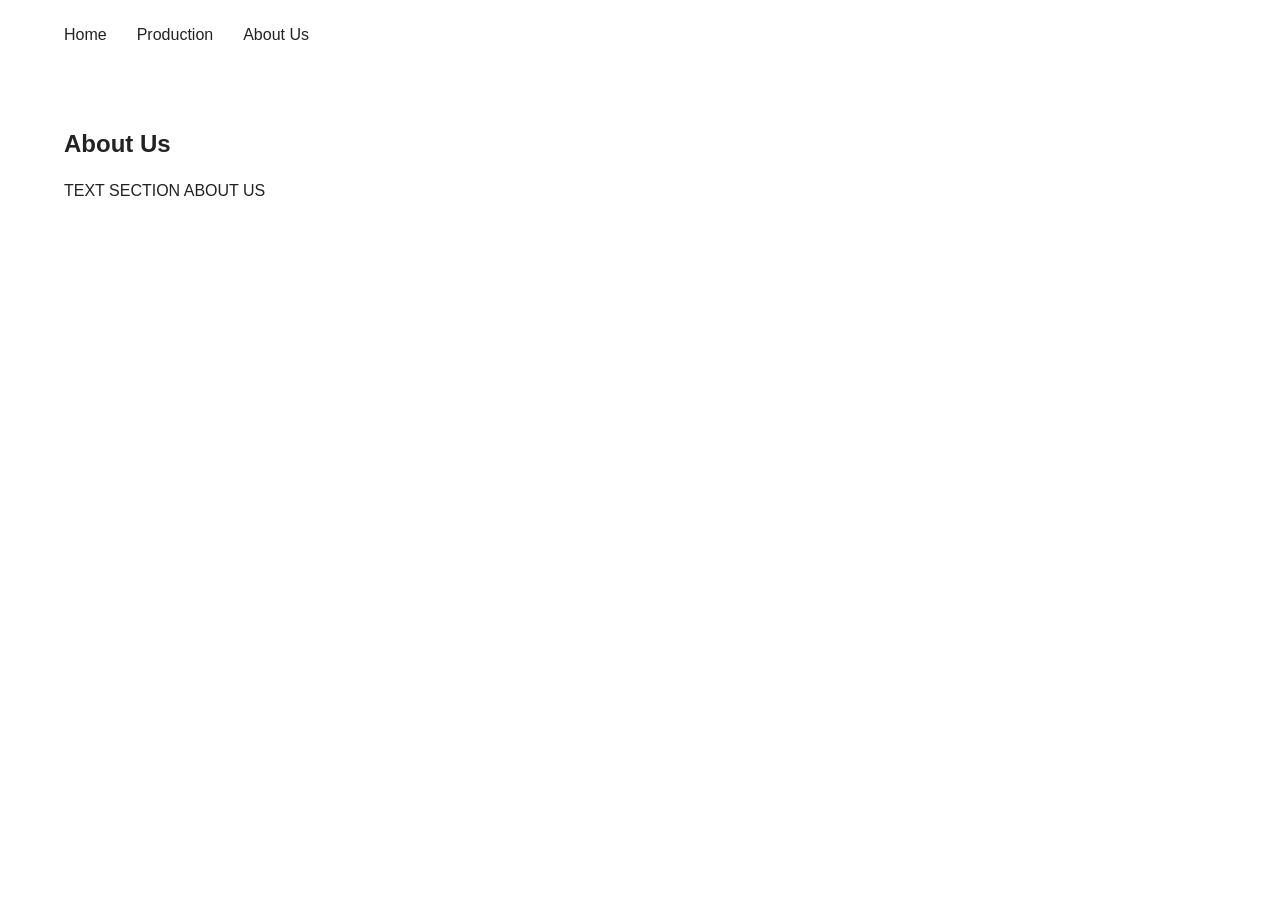
<file: about/index.html>
<!DOCTYPE html>
<html lang="en">
<head>
    <meta charset="UTF-8">
    <meta name="viewport" content="width=device-width, initial-scale=1.0">
    <title>About Us | D1 Dog Mom</title>

    <link rel="stylesheet" href="../styles/main.css">
</head>

<body>

    <nav>
        <div class="nav-container">

            <div class="nav-links">
                <a href="../">Home</a>
                <a href="../production/">Production</a>
                <a href="./">About Us</a>
            </div>

        </div>
    </nav>

    <main>

        <section>
            <div class="container">

                <h1>About Us</h1>

                <p>TEXT SECTION ABOUT US</p>

            </div>
        </section>

    </main>
</file>
<file: styles/main.css>
/* =========================================
   D1 DOG MOM
   Global Stylesheet
   ========================================= */


/* ---------- RESET / GLOBAL ---------- */

* {
    box-sizing: border-box;
}

html {
    scroll-behavior: smooth;
}

body {
    margin: 0;
    min-height: 100vh;

    font-family: Arial, Helvetica, sans-serif;
    font-size: 16px;
    line-height: 1.5;

    color: #222;
    background-color: #fff;
}


/* ---------- TYPOGRAPHY ---------- */

h1,
h2,
h3,
h4,
h5,
h6 {
    margin-top: 0;
    line-height: 1.2;
}

p {
    margin-top: 0;
    margin-bottom: 1rem;
}

a {
    color: inherit;
}

img {
    max-width: 100%;
    height: auto;
}


/* ---------- PAGE LAYOUT ---------- */

main {
    width: 100%;
}

.container {
    width: min(1200px, 90%);
    margin: 0 auto;
}

section {
    padding: 60px 0;
}


/* ---------- NAVIGATION ---------- */

nav {
    width: 100%;
}

.nav-container {
    width: min(1200px, 90%);
    margin: 0 auto;

    display: flex;
    align-items: center;
    justify-content: space-between;

    min-height: 70px;
}

.nav-links {
    display: flex;
    align-items: center;
    gap: 30px;
}

nav a {
    text-decoration: none;
}


/* ---------- BUTTONS ---------- */

button,
.button {
    display: inline-block;

    padding: 10px 20px;

    font: inherit;
    text-decoration: none;

    border: 1px solid #222;
    border-radius: 4px;

    background: none;
    color: inherit;

    cursor: pointer;
}

button:disabled {
    cursor: not-allowed;
    opacity: 0.6;
}


/* ---------- FORMS ---------- */

form {
    width: 100%;
}

.form-group {
    margin-bottom: 20px;
}

label {
    display: block;
    margin-bottom: 6px;
}

input,
textarea,
select {
    width: 100%;

    padding: 10px;

    font: inherit;
    color: inherit;

    background-color: #fff;

    border: 1px solid #aaa;
    border-radius: 4px;
}

textarea {
    min-height: 120px;
    resize: vertical;
}

input:focus,
textarea:focus,
select:focus {
    outline: 2px solid currentColor;
    outline-offset: 2px;
}


/* ---------- AUTHENTICATION PAGES ---------- */

.auth-container {
    width: min(450px, 90%);
    margin: 60px auto;
}

.auth-container h1 {
    margin-bottom: 30px;
}


/* ---------- CARDS ---------- */

.card {
    padding: 25px;

    border: 1px solid #ddd;
    border-radius: 6px;
}


/* ---------- FLEX UTILITIES ---------- */

.flex {
    display: flex;
}

.flex-center {
    display: flex;
    align-items: center;
    justify-content: center;
}

.flex-between {
    display: flex;
    align-items: center;
    justify-content: space-between;
}

.gap-small {
    gap: 10px;
}

.gap-medium {
    gap: 20px;
}

.gap-large {
    gap: 40px;
}


/* ---------- SPACING UTILITIES ---------- */

.text-center {
    text-align: center;
}

.margin-top-small {
    margin-top: 10px;
}

.margin-top-medium {
    margin-top: 20px;
}

.margin-top-large {
    margin-top: 40px;
}

.margin-bottom-small {
    margin-bottom: 10px;
}

.margin-bottom-medium {
    margin-bottom: 20px;
}

.margin-bottom-large {
    margin-bottom: 40px;
}


/* ---------- FOOTER ---------- */

footer {
    width: 100%;
    padding: 30px 0;
}


/* ---------- RESPONSIVE ---------- */

@media (max-width: 768px) {

    .nav-container {
        flex-direction: column;
        justify-content: center;
        padding: 15px 0;
    }

    .nav-links {
        flex-wrap: wrap;
        justify-content: center;
        gap: 15px;
    }

    section {
        padding: 40px 0;
    }

}
</file>
